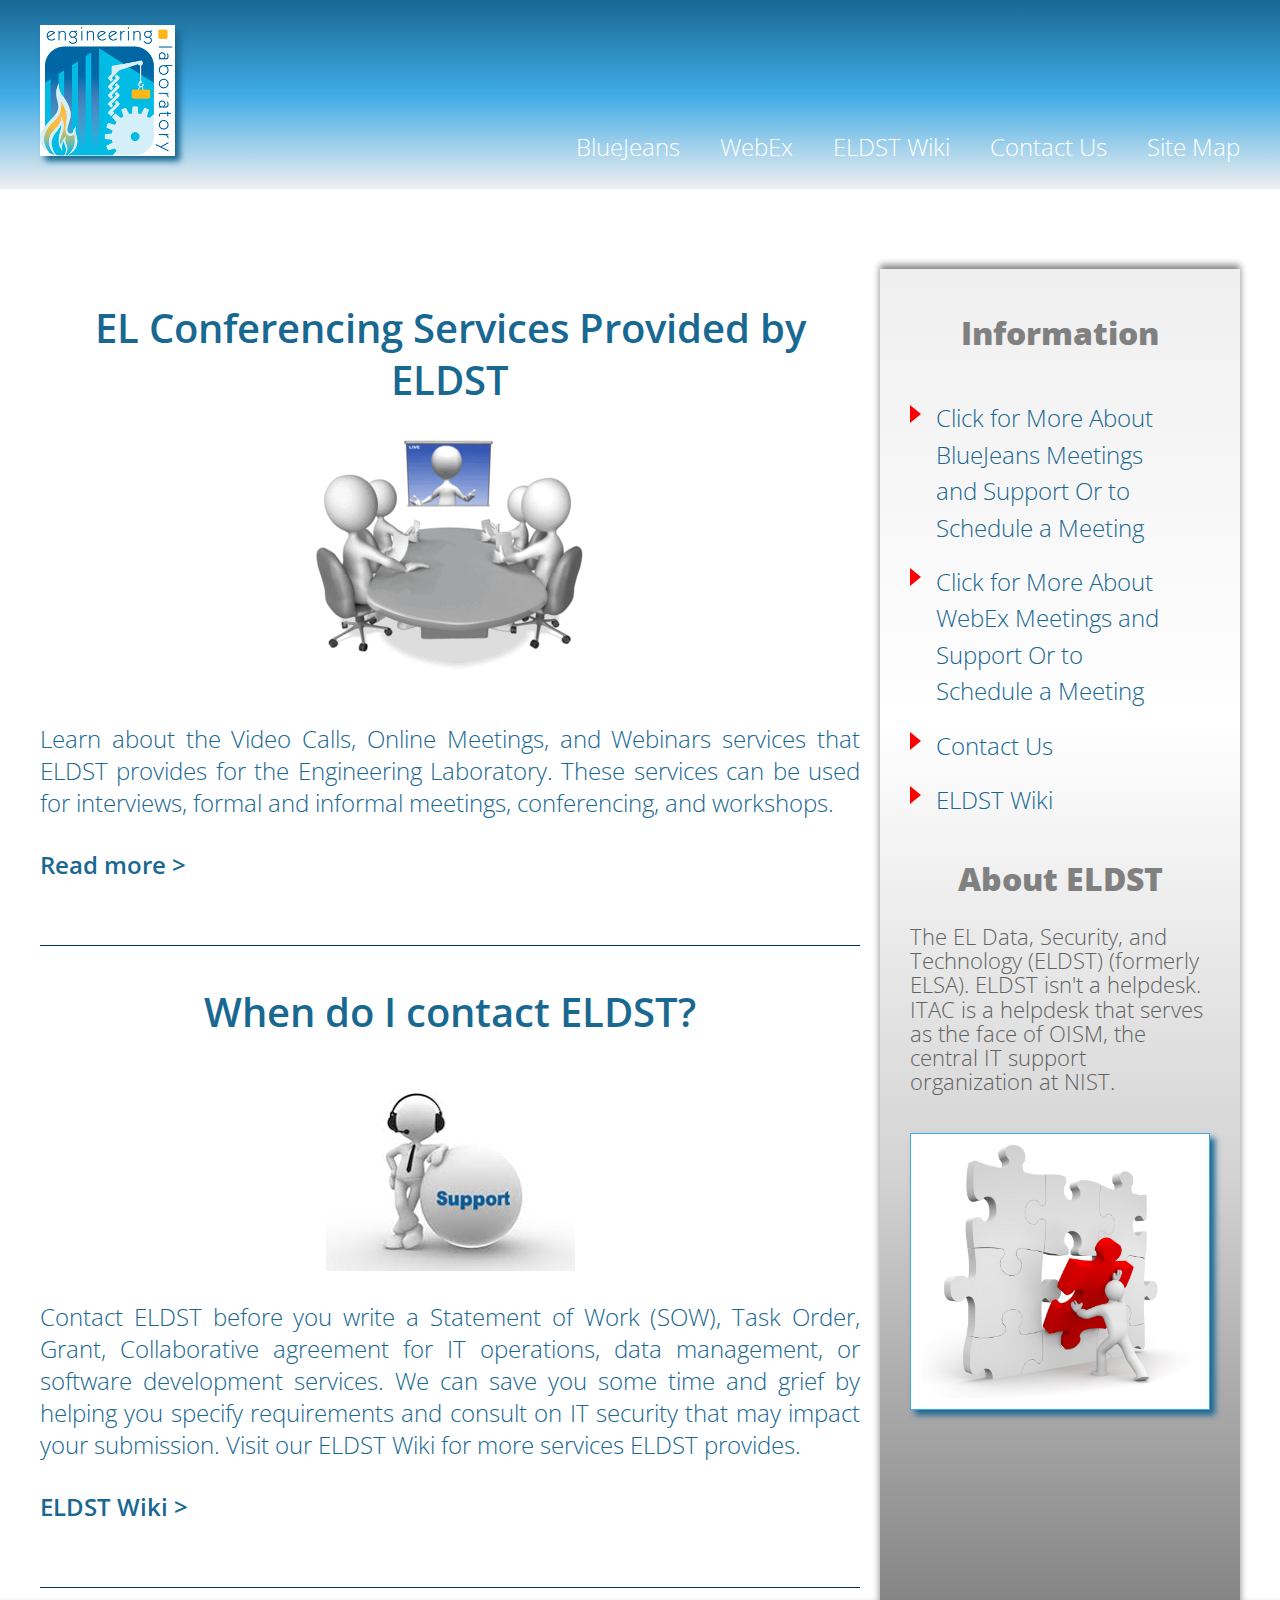
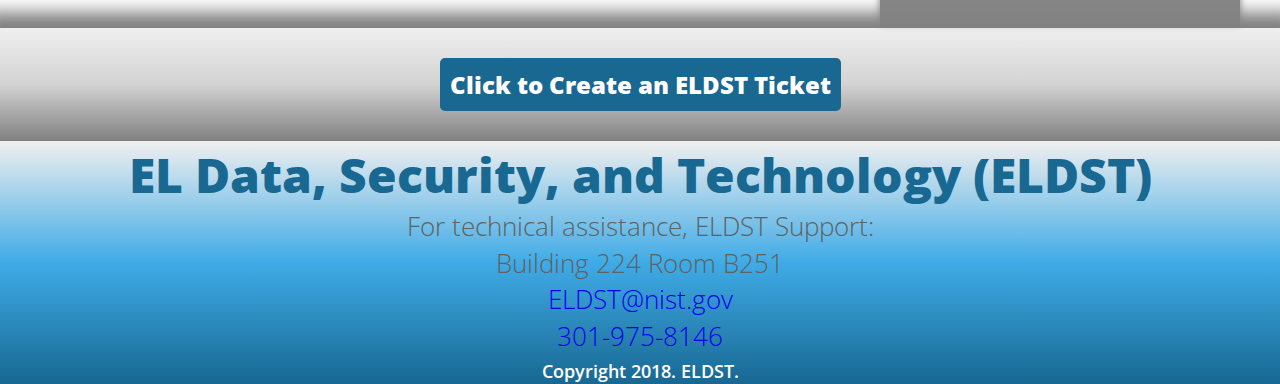
<file: index.html>
<!DOCTYPE html>
<html lang="en">

<head>
  <meta charset="utf-8">
  <meta name="description" content="The perfect personal assistant. Relaxr does your job for you so you can enjoy life as it is meant to be.">

  <title>EL Conferencing Services </title>
  <link href='http://fonts.googleapis.com/css?family=Open+Sans:300italic,300,600,800' rel='stylesheet' type='text/css'>

  <!-- external CSS link -->
  <link rel="stylesheet" href="css/normalize.css">
  <link rel="stylesheet" href="css/style.css">

</head>

<body>
  <header>
    <div class="container">
      <img src="images/el_logo.png" class="logo" alt="Engineering Laboratory Logo">
      <nav>
        <ul>
          <li>
            <a href="bluejeans.html">BlueJeans</a>
          </li>
          <li>
            <a href="webex.html">WebEx</a>
          </li>
          <li>
            <a href="https://www.dokuwiki.org/dokuwiki">ELDST Wiki</a>
          </li>
          <li>
            <a href="contactus.html">Contact Us</a>
          </li>
          <li>
            <a href="options.html">Site Map</a>
          </li>
        </ul>
      </nav>
    </div>
  </header>
  <section class="main">
    <div class="container">
      <section class="posts">
        <article class="post">
          <h2>
            EL Conferencing Services Provided by ELDST
          </h2>
          <img src="images/movingmeeting.gif" alt="Conference Room Meeting">
          <p>Learn about the Video Calls, Online Meetings, and Webinars services that ELDST provides for the Engineering Laboratory.
            These services can be used for interviews, formal and informal meetings, conferencing, and workshops.</p>

          <p class="readmore">
            <a href="#">Read more &gt;</a>
          </p>
          <p class="hide" id="show-this-on-click">You can use Web conferencing software to participate in video and audio meetings using the internet. Features of
            this solution include screen sharing, chat, remote control, presence information, file sharing, recording, and
            capability for audience interaction. There are many benefits of Web conferencing software such as enhanced collaboration,
            affordable long-distance communication, and minimized travel expenses. You can try one of ELDST's web conferencing
            software available in the Engineering Laboratory. ELDST's web conferencing solutions include BlueJeans, WebEx,
            and LiveStream. To schedule and use web conferencing software effectively, you can check out the links above.</p>
          <p class="readless hide">
            <a href="#">Read less &gt;</a>
          </p>
        </article>
        <article class="post">
          <h2>
            When do I contact ELDST?
          </h2>
          <img src="images/support.jpeg" alt="Person Holding a Support ball">
          <p>Contact ELDST before you write a Statement of Work (SOW), Task Order, Grant, Collaborative agreement for IT operations,
            data management, or software development services. We can save you some time and grief by helping you specify
            requirements and consult on IT security that may impact your submission. Visit our ELDST Wiki for more services
            ELDST provides.</p>
          <p class="wiki">
            <a href="https://www.dokuwiki.org/dokuwiki">ELDST Wiki &gt;</a>
          </p>
        </article>
      </section>
      <aside class="sidebar">
        <h3>Information</h3>
        <ul>

          <li>
            <a href="bluejeans.html">Click for More About BlueJeans Meetings and Support Or to Schedule a Meeting</a>
          </li>
          <li>
            <a href="webex.html">Click for More About WebEx Meetings and Support Or to Schedule a Meeting</a>
          </li>
          <li>
            <a href="contactus.html">Contact Us</a>
          </li>
          <li>
            <a href="https://elwiki.el.nist.gov">ELDST Wiki</a>
          </li>
        </ul>
        <h3>About ELDST</h3>

        <p>The EL Data, Security, and Technology (ELDST) (formerly ELSA). ELDST isn't a helpdesk. ITAC is a helpdesk that serves
          as the face of OISM, the central IT support organization at NIST.
        </p>
        <img src="images/puzzle.png" alt="Person Piecing Together the Last Puzzle Piece">
      </aside>
    </div>
  </section>

  <aside class="bottom-cta">
    <a class="button secondary" href="contactus.html">Click to Create an ELDST Ticket</a>
  </aside>
  <footer>
    <h4 class="logo">EL Data, Security, and Technology (ELDST)</h4>

    <ul class="social">
      <li>For technical assistance, ELDST Support:</li>
      <li>Building 224 Room B251</li>
      <li>
        <a href="mailto:help@el.nist.gov"> ELDST@nist.gov</li>
      </li>
      <li>
        301-975-8146
      </li>
    </ul>

    <p class="copyright">Copyright 2018. ELDST.</p>
  </footer>
  <script src="http://ajax.googleapis.com/ajax/libs/jquery/3.3.1/jquery.min.js"></script>
  <script src="js/style.js"></script>
</body>

</html>
</file>
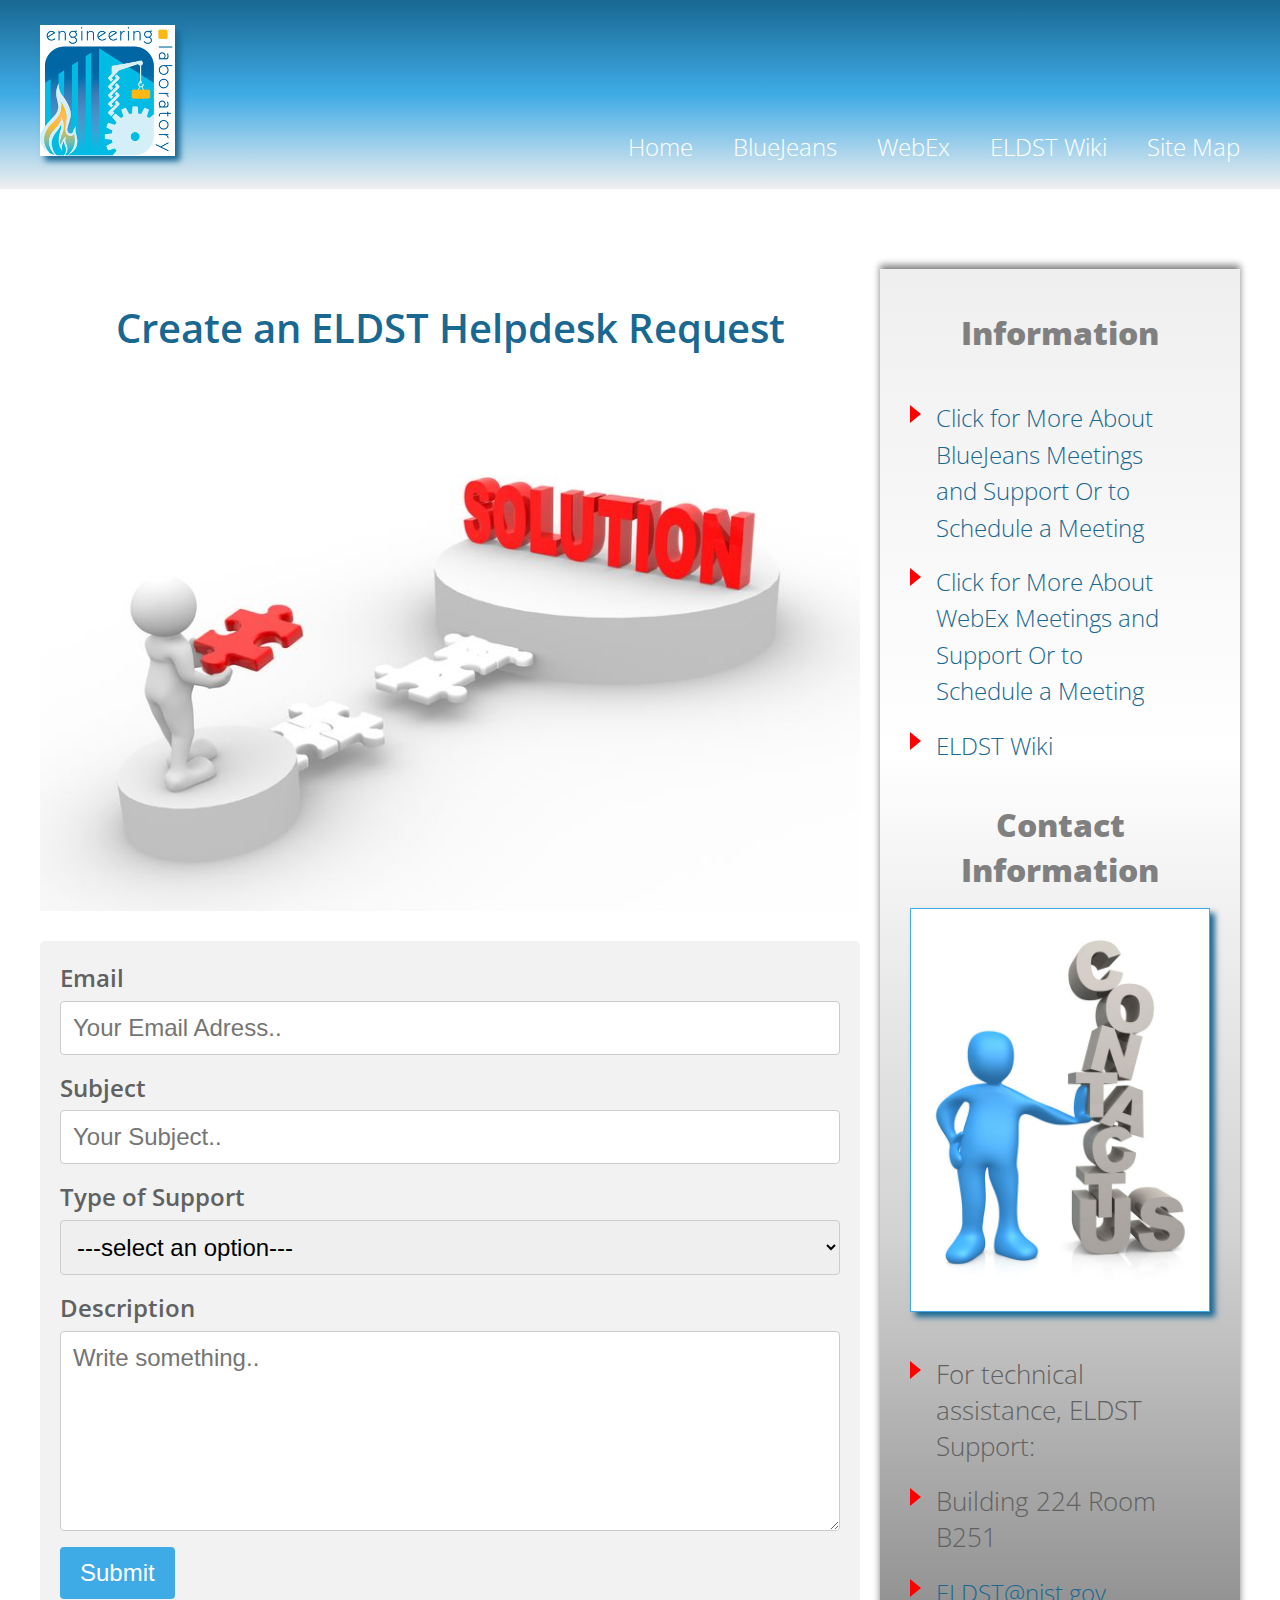
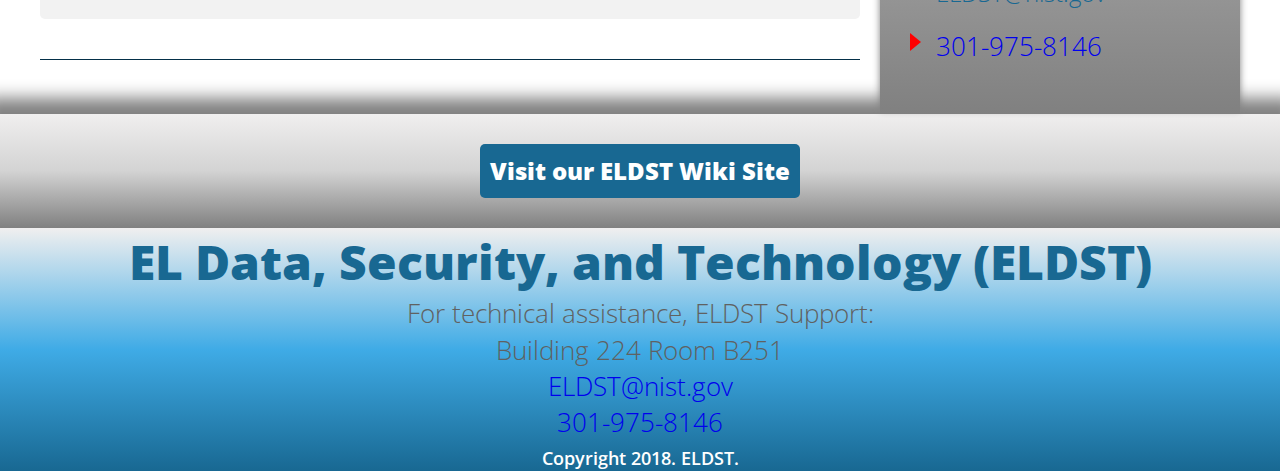
<file: contactus.html>
<!DOCTYPE html>
<html lang="en">

<head>
  <meta charset="utf-8">
  <meta name="description" content="The perfect personal assistant. Relaxr does your job for you so you can enjoy life as it is meant to be.">

  <title>Contact Us </title>
  <link href='http://fonts.googleapis.com/css?family=Open+Sans:300italic,300,600,800' rel='stylesheet' type='text/css'>

  <!-- external CSS link -->
  <link rel="stylesheet" href="css/normalize.css">
  <link rel="stylesheet" href="css/style.css">

</head>

<body>
  <header>
    <div class="container">
      <img src="images/el_logo.png" class="logo" alt="Engineering Laboratory Logo">
      <nav>
        <ul>
          <li>
            <a href="index.html">Home</a>
          </li>
          <li>
            <a href="bluejeans.html">BlueJeans</a>
          </li>
          <li>
            <a href="webex.html">WebEx</a>
          </li>
          <li>
            <a href="https://www.dokuwiki.org/dokuwiki">ELDST Wiki</a>
          </li>
          <li>
            <a href="options.html">Site Map</a>
          </li>
        </ul>
      </nav>
    </div>
  </header>
  <section class="main">
    <div class="container">
      <section class="posts">
        <article class="post">
          <h2>
            Create an ELDST Helpdesk Request
          </h2>
          <img src="images/puzzle-solution.jpg" alt="Puzzle Solution">
          <div class="form">
            <form method="post" action="thankyou.html">

              <label for="email">Email</label>
              <input type="text" id="email" name="email" placeholder="Your Email Adress.." required>

              <label for="email">Subject</label>
              <input type="text" id="subject" name="subject" placeholder="Your Subject.." required>

              <label for="support">Type of Support</label>
              <select id="support" name="support" required>
                <option value="nothing">---select an option---</option>
                <option value="bluejeans">BlueJeans</option>
                <option value="webex">Webex</option>
                <option value="windows">Windows</option>
                <option value="linux">Linux</option>
                <option value="loanerequipment">Loaner Equipment</option>
                <option value="other">Other</option>
              </select>

              <label for="description">Description</label>
              <textarea id="description" name="description" placeholder="Write something.." style="height:200px"></textarea>

              <input type="submit" value="Submit">

            </form>
        </article>

      </section>
      <aside class="sidebar">
        <h3>Information</h3>
        <ul>

          <li>
            <a href="bluejeans.html">Click for More About BlueJeans Meetings and Support Or to Schedule a Meeting</a>
          </li>
          <li>
            <a href="webex.html">Click for More About WebEx Meetings and Support Or to Schedule a Meeting</a>
          </li>
          <li>
            <a href="https://elwiki.el.nist.gov"> ELDST Wiki</a>
          </li>
        </ul>
        <h3>Contact Information</h3>
        <img src="images/contact-us-pic.jpg" alt="Man Leaning on Contact Us Letters">
        <ul>
          <li>For technical assistance, ELDST Support:</li>
          <li>Building 224 Room B251</li>
          <li>
            <a href="mailto:help@el.nist.gov"> ELDST@nist.gov</li>
          </li>
          <li>
            301-975-8146
          </li>
        </ul>

      </aside>
      </div>
  </section>

  <aside class="bottom-cta">
    <a class="button secondary" href="https://elwiki.el.nist.gov">Visit our ELDST Wiki Site</a>

  </aside>
  <footer>
    <h4 class="logo">EL Data, Security, and Technology (ELDST)</h4>

    <ul class="social">
      <li>For technical assistance, ELDST Support:</li>
      <li>Building 224 Room B251</li>
      <li>
        <a href="mailto:help@el.nist.gov"> ELDST@nist.gov</li>
      </li>
      <li>
        301-975-8146
      </li>
    </ul>

    <p class="copyright">Copyright 2018. ELDST.</p>
  </footer>
  <script src="http://ajax.googleapis.com/ajax/libs/jquery/3.3.1/jquery.min.js"></script>
  <script src="js/style.js"></script>
</body>

</html>
</file>
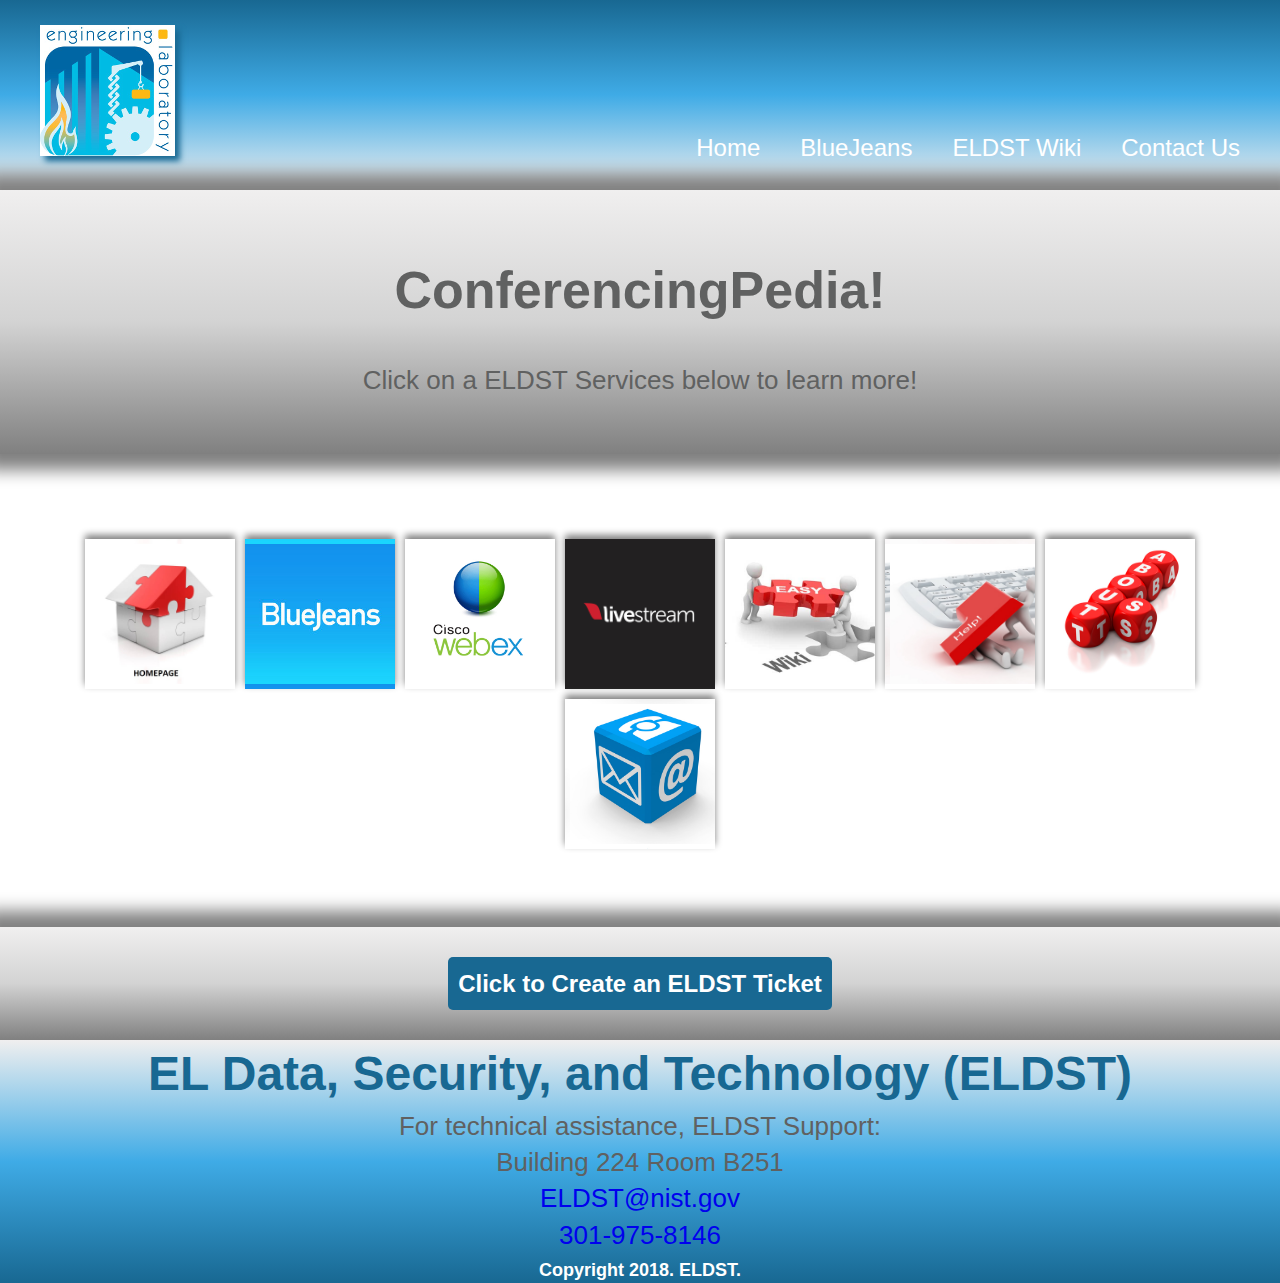
<file: options.html>
<!DOCTYPE html>
<html lang="en">

<head>
	<meta charset="utf-8">
	<meta name="description" content="Your description goes here">
	<meta name="keywords" content="one, two, three">

	<title>ConferencingPedia</title>

	<!-- external CSS link -->
	<link rel="stylesheet" href="css/normalize.css">
	<link rel="stylesheet" href="css/style.css">

</head>

<body>

	<header>
		<div class="container">
			<img src="images/el_logo.png" class="logo" alt="Engineering Laboratory Logo">
			<nav>
				<ul>
					<li>
						<a href="index.html">Home</a>
					</li>
					<li>
						<a href="bluejeans.html">BlueJeans</a>
					</li>
					<li>
						<a href="https://www.dokuwiki.org/dokuwiki">ELDST Wiki</a>
					</li>
					<li>
						<a href="contactus.html">Contact Us</a>
					</li>
				</ul>
			</nav>
		</div>
	</header>
	<aside class="bottom-cta">
		<div class="title">
			<h1>ConferencingPedia!</h1>
			<p>Click on a ELDST Services below to learn more!</p>
		</div>
	</aside>
	<div class="main clearfix">
		<ul class="info clearfix">

			<li class="home" onclick="location.href= 'index.html';"></li>
			<li class="bluejeans"></li>
			<li class="webex"></li>
			<li class="livestream"></li>
			<li class="eldstwiki"></li>
			<li class="ticket" onclick="location.href= 'contactus.html';"></li>
			<li class="aboutus"></li>
			<li class="contactus"></li>



		</ul>

		<div class="results">
			<h2 id="title"></h2>
			<p id="description"></p>
		</div>
	</div>

	<aside class="bottom-cta">
		<a class="button secondary" href="contactus.html">Click to Create an ELDST Ticket</a>
	</aside>
	<footer>
		<h4 class="logo">EL Data, Security, and Technology (ELDST)</h4>

		<ul class="social">
			<li>For technical assistance, ELDST Support:</li>
			<li>Building 224 Room B251</li>
			<li>
				<a href="mailto:help@el.nist.gov"> ELDST@nist.gov</li>
			</li>
			<li>
				301-975-8146
			</li>
		</ul>

		<p class="copyright">Copyright 2018. ELDST.</p>
	</footer>
	<script src="http://ajax.googleapis.com/ajax/libs/jquery/2.1.3/jquery.min.js"></script>
	<script src="js/style.js"></script>
</body>

</html>
</file>
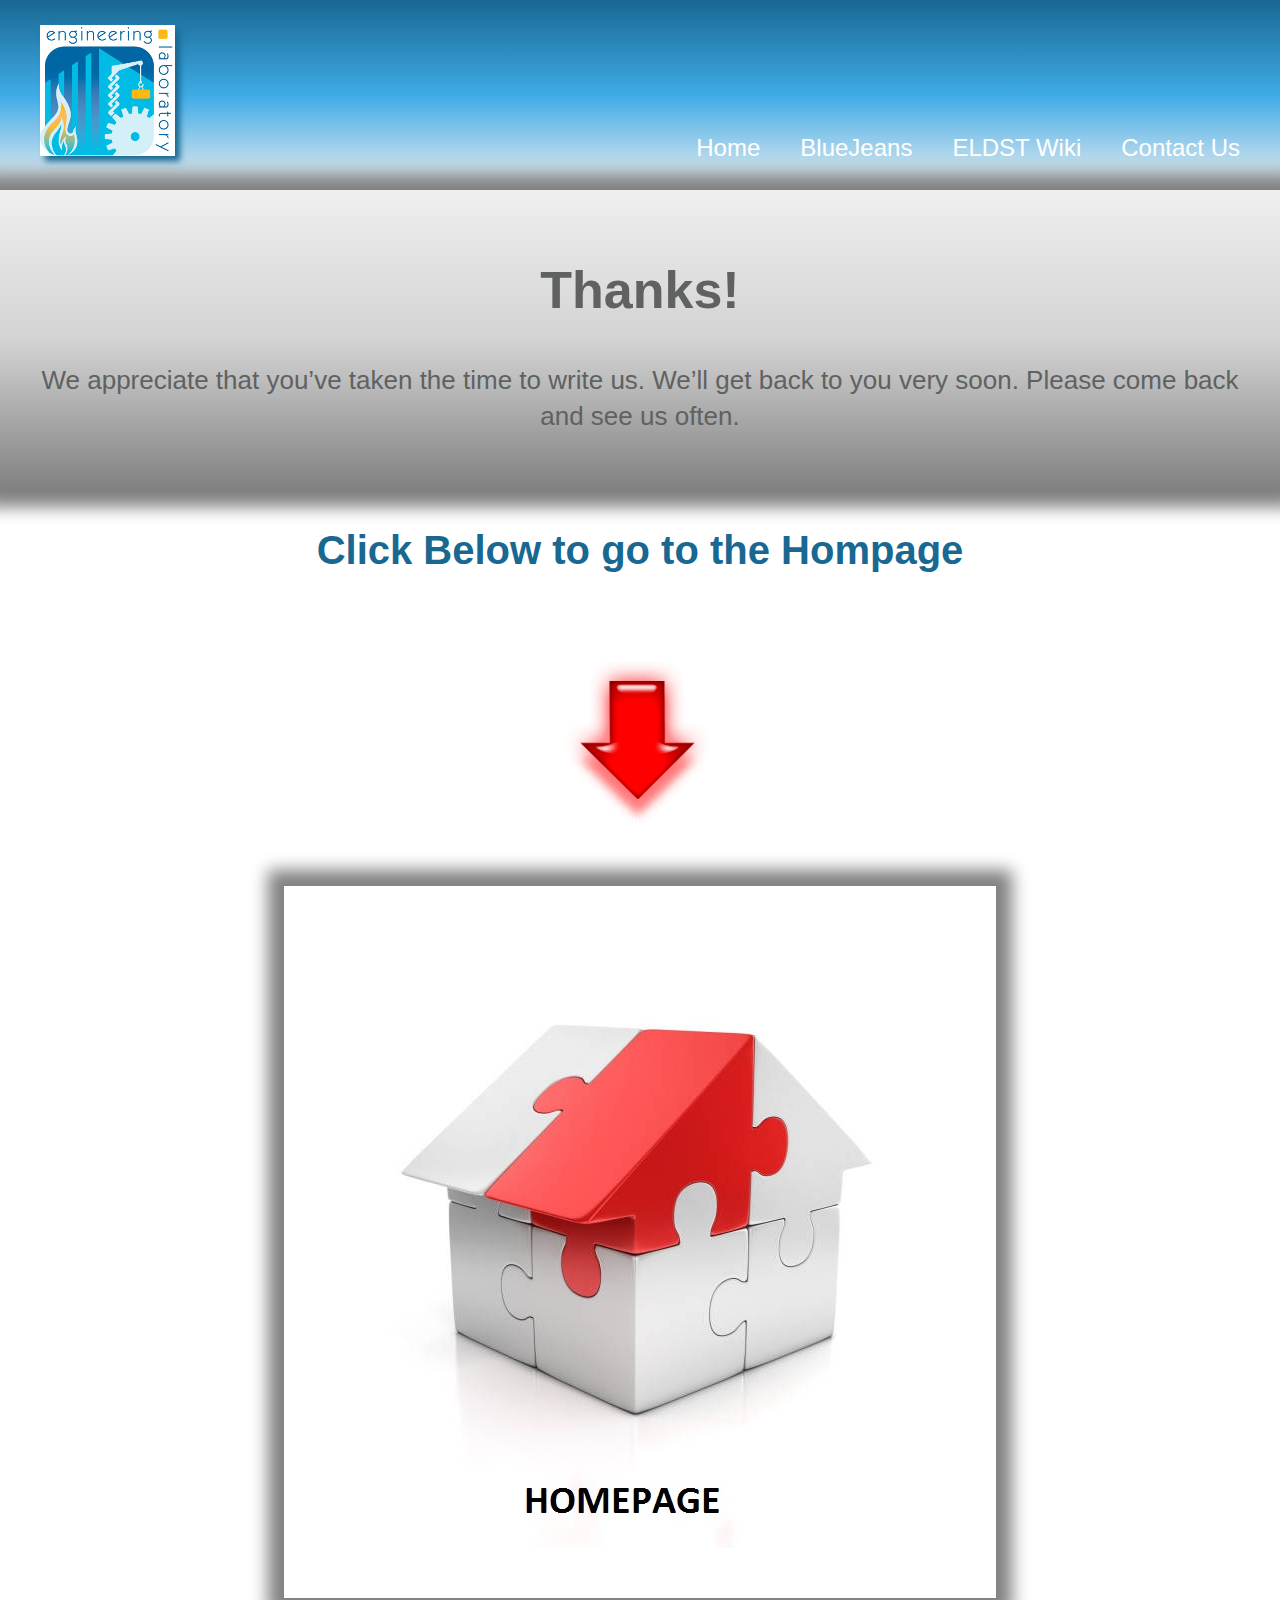
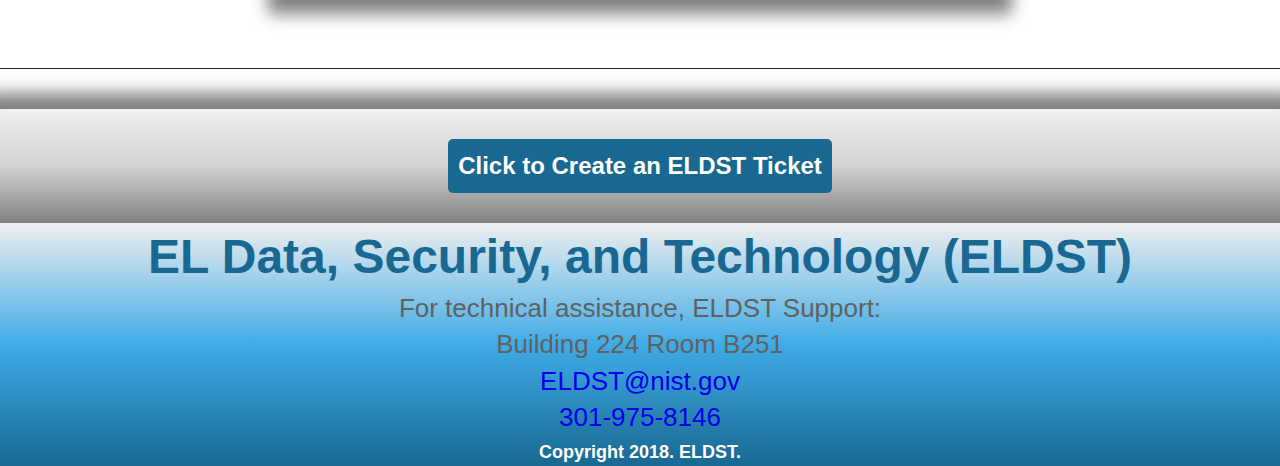
<file: thankyou.html>
<!DOCTYPE html>
<html lang="en">

<head>
  <meta charset="utf-8">
  <meta name="description" content="Your description goes here">
  <meta name="keywords" content="one, two, three">

  <title>ConferencingPedia</title>

  <!-- external CSS link -->
  <link rel="stylesheet" href="css/normalize.css">
  <link rel="stylesheet" href="css/style.css">

</head>

<body>

  <header>
    <div class="container">
      <img src="images/el_logo.png" class="logo" alt="Engineering Laboratory Logo">
      <nav>
        <ul>
          <li>
            <a href="index.html">Home</a>
          </li>
          <li>
            <a href="bluejeans.html">BlueJeans</a>
          </li>
          <li>
            <a href="https://www.dokuwiki.org/dokuwiki">ELDST Wiki</a>
          </li>
          <li>
            <a href="contactus.html">Contact Us</a>
          </li>
        </ul>
      </nav>
    </div>
  </header>
  <aside class="bottom-cta">
    <div class="title">
      <h1>Thanks!</h1>
      <p>
        We appreciate that you’ve taken the time to write us. We’ll get back to you very soon. Please come back and see us often.</p>


    </div>
  </aside>
  <aside class="post">
    <h2> Click Below to go to the Hompage</h2>

    <a class="down" href="index.html">
      <img src="images/downarrow.gif" alt="red down arrow">
    </a>


    <a class="gohome" href="index.html">
      <img src="images/home.jpg" alt="puzzlehouse">
    </a>
  </aside>
  <aside class="bottom-cta">
    <a class="button secondary" href="contactus.html">Click to Create an ELDST Ticket</a>
  </aside>
  <footer>
    <h4 class="logo">EL Data, Security, and Technology (ELDST)</h4>

    <ul class="social">
      <li>For technical assistance, ELDST Support:</li>
      <li>Building 224 Room B251</li>
      <li>
        <a href="mailto:help@el.nist.gov"> ELDST@nist.gov</li>
      </li>
      <li>
        301-975-8146
      </li>
    </ul>

    <p class="copyright">Copyright 2018. ELDST.</p>
  </footer>
  <script src="http://ajax.googleapis.com/ajax/libs/jquery/2.1.3/jquery.min.js"></script>
  <script src="js/style.js"></script>
</body>

</html>
</file>
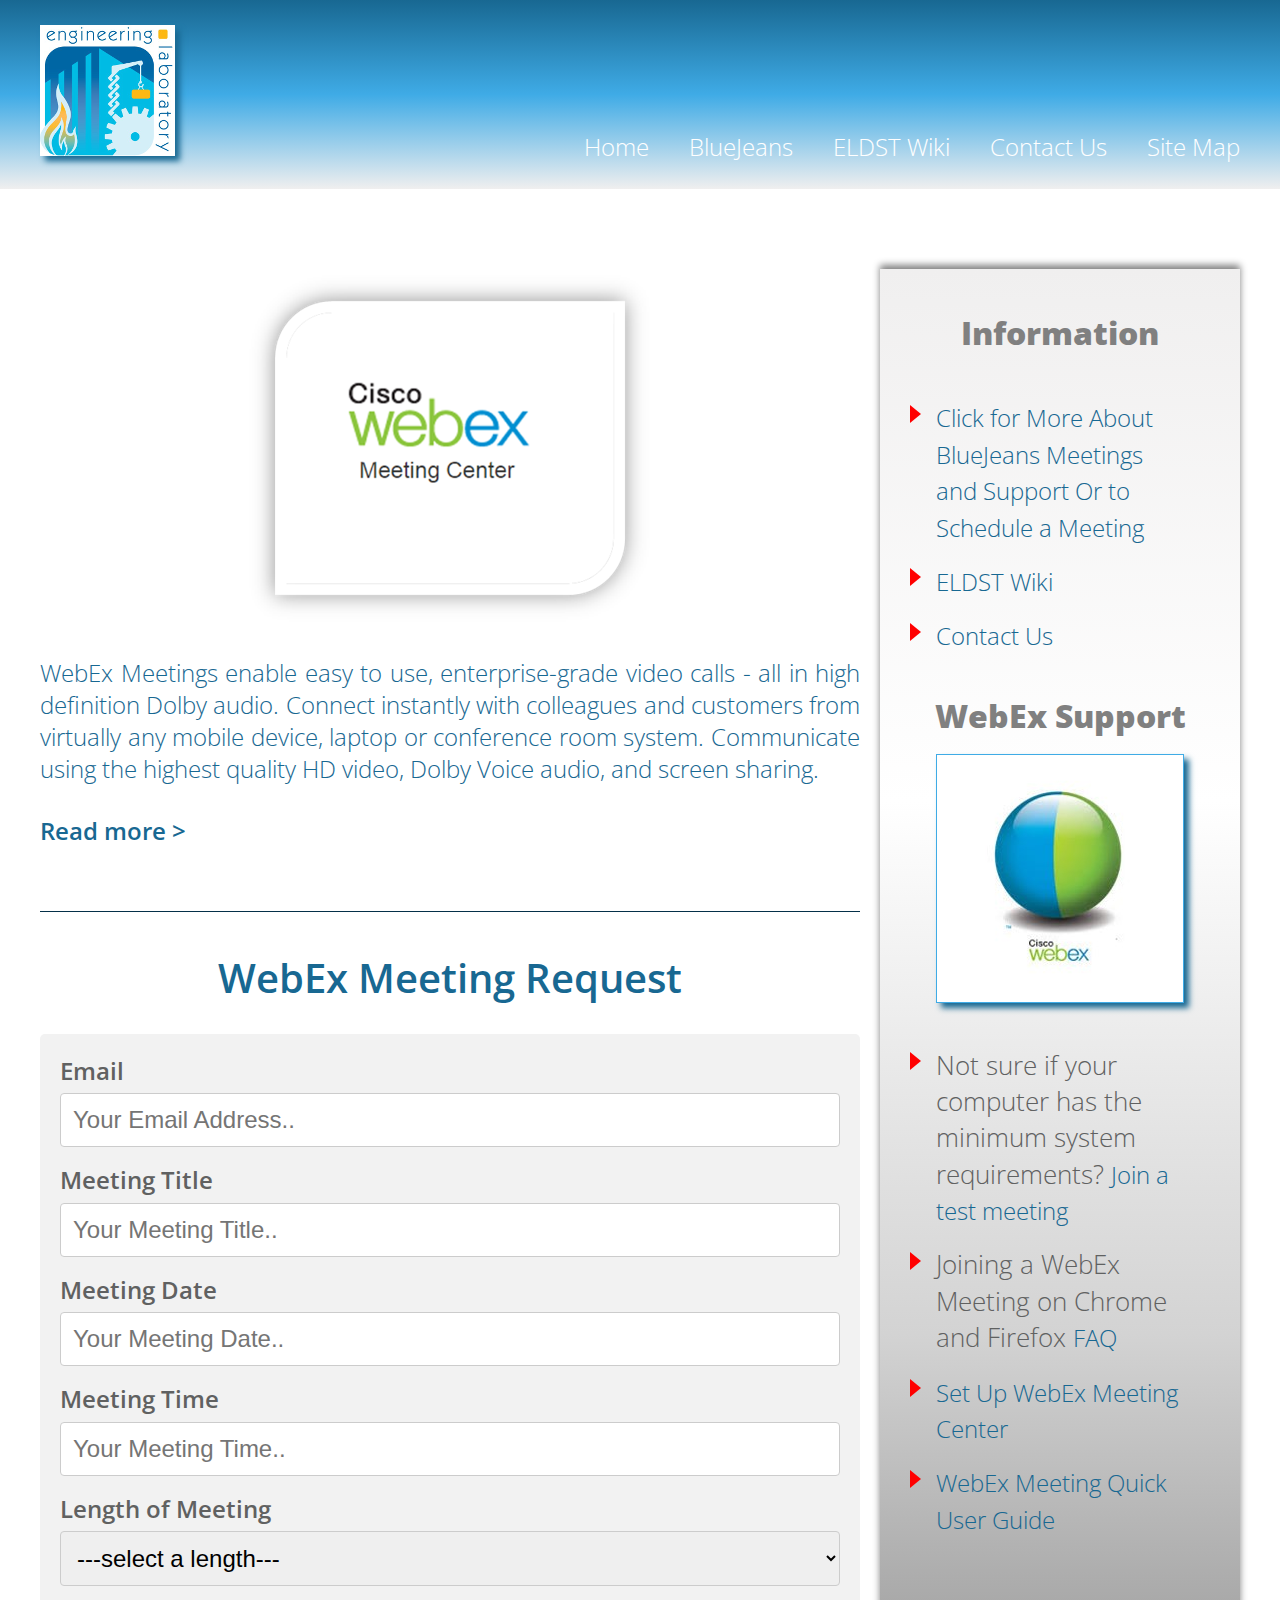
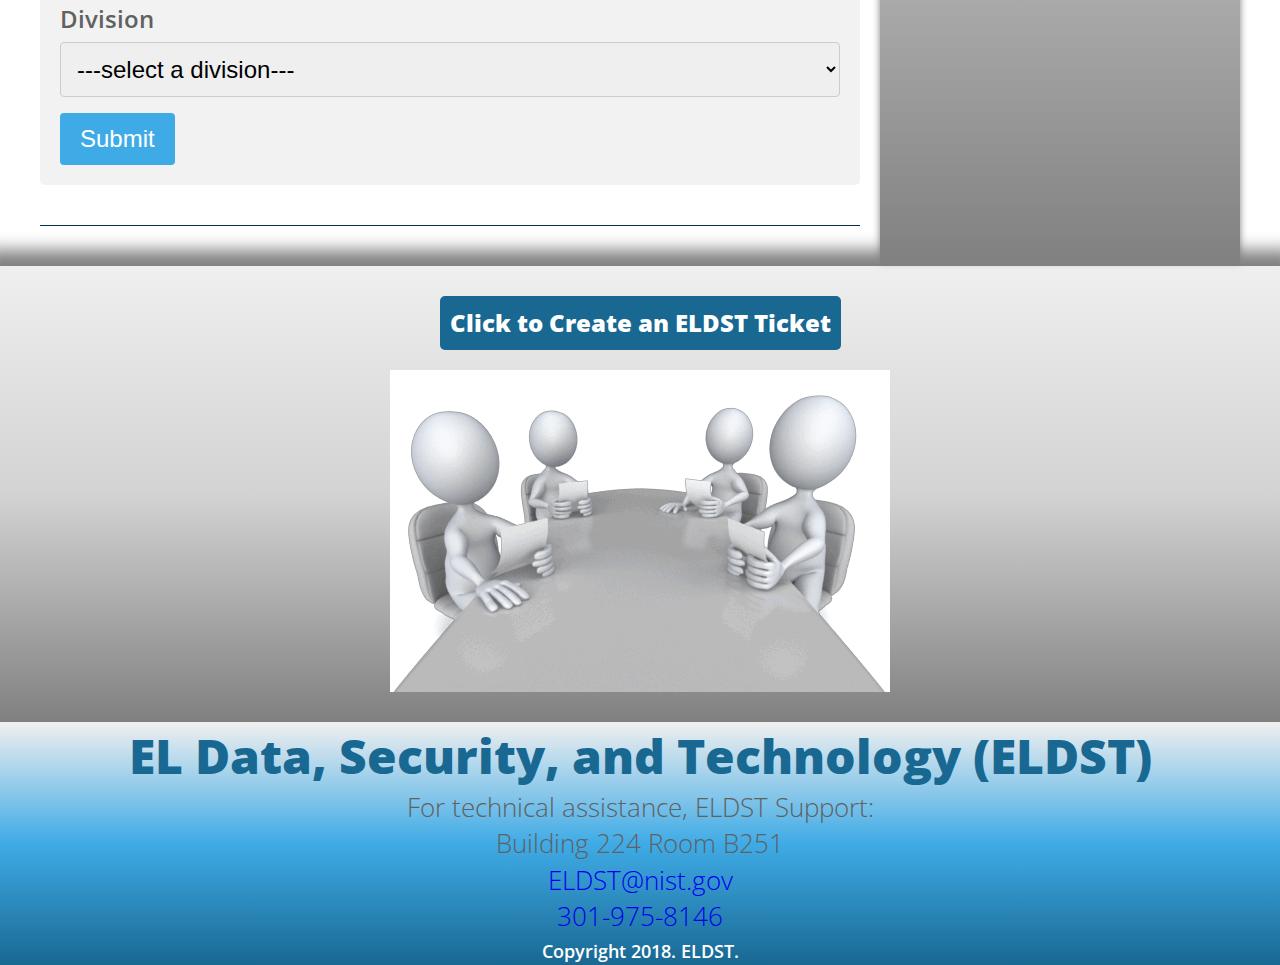
<file: webex.html>
<!DOCTYPE html>
<html lang="en">

<head>
  <meta charset="utf-8">
  <meta name="description" content="The perfect personal assistant. Relaxr does your job for you so you can enjoy life as it is meant to be.">

  <title>WebEx </title>
  <link href='http://fonts.googleapis.com/css?family=Open+Sans:300italic,300,600,800' rel='stylesheet' type='text/css'>

  <!-- external CSS link -->
  <link rel="stylesheet" href="css/normalize.css">
  <link rel="stylesheet" href="css/style.css">

</head>

<body>
  <header>
    <div class="container">
      <img src="images/el_logo.png" class="logo" alt="Engineering Laboratory Logo">
      <nav>
        <ul>
          <li>
            <a href="index.html">Home</a>
          </li>
          <li>
            <a href="bluejeans.html">BlueJeans</a>
          </li>
          <li>
            <a href="https://www.dokuwiki.org/dokuwiki">ELDST Wiki</a>
          </li>
          <li>
            <a href="contactus.html">Contact Us</a>
          </li>
          <li>
            <a href="options.html">Site Map</a>
          </li>
        </ul>
      </nav>
    </div>
  </header>
  <section class="main">
    <div class="container">
      <section class="posts">
        <article class="post">

          <img src="images/webex_meetingcenter.png" alt="WebEx Logo">
          <p>WebEx Meetings enable easy to use, enterprise-grade video calls - all in high definition Dolby audio. Connect instantly
            with colleagues and customers from virtually any mobile device, laptop or conference room system. Communicate
            using the highest quality HD video, Dolby Voice audio, and screen sharing.</p>

          <p class="readmore">
            <a href="#">Read more &gt;</a>
          </p>
          <p class="hide" id="show-this-on-click">Simple, Immersive, and Video Conferencing. Maximum number of participants allowed in a BlueJeans meeting: 100 participants.
            Easy to Use - Host, join and schedule one touch video meetings from anywhere, on any device. Experience consistent,
            flawless video conferencing across devices and platforms. Immersive Experience - HD video calls with stunningly
            clear audio makes you feel like you’re in the same room, even if you’re thousands of miles away. Enhanced Collaboration
            - Drive efficiencies across the workplace with robust, out-of-the-box collaboration tools and integrated workflow
            applications. Connect instantly with colleagues and customers from virtually any mobile device, laptop or conference
            room system. Screen Sharing and Collaboration. Instantly share your latest presentations, documents and video
            clips. Share your entire screen or a single application. Join meetings from laptops, room systems, mobile devices,
            and phones - no download required.</p>
          <p class="readless hide">
            <a href="#">Read less &gt;</a>
          </p>
        </article>
        <article class="post">
          <h2>
            WebEx Meeting Request
          </h2>

          <div class="form">
            <form method="post" action="thankyou.html">

              <label for="email">Email</label>
              <input type="text" id="email" name="email" placeholder="Your Email Address.." required>

              <label for="meetingtitle">Meeting Title</label>
              <input type="text" id="meetingtitle" name="meetingtitle" placeholder="Your Meeting Title.." required>

              <label for="meetingdate">Meeting Date</label>
              <input type="text" id="meetingdate" name="meetingdate" placeholder="Your Meeting Date.." required>

              <label for="meetingtime">Meeting Time</label>
              <input type="text" id="meetingtime" name="meetingtime" placeholder="Your Meeting Time.." required>

              <label for="Length">Length of Meeting</label>
              <select id="Length" name="Length">
                <option value="nothing">---select a length---</option>
                <option value="onehour">One Hour</option>
                <option value="twohour">Two Hour</option>
                <option value="threehour">Three Hour</option>
                <option value="allday">All Day</option>
              </select>

              <label for="division">Division</label>
              <select id="division" name="division" required>
                <option value="nothing">---select a division---</option>
                <option value="730">730</option>
                <option value="731">731</option>
                <option value="732">732</option>
                <option value="733">733</option>
                <option value="734">734</option>
                <option value="735">735</option>
              </select>



              <input type="submit" value="Submit">

            </form>
          </div>
        </article>
      </section>
      <aside class="sidebar">
        <h3>Information</h3>
        <ul>

          <li>
            <a href="bluejeans.html">Click for More About BlueJeans Meetings and Support Or to Schedule a Meeting</a>
          </li>
          <li>
            <a href="https://elwiki.el.nist.gov"> ELDST Wiki</a>
          </li>
          <li>
            <a href="contactus.html">Contact Us</a>
          </li>
        </ul>
        <h3>WebEx Support</h3>
        <img src="images/webex-logo.jpg" alt="WebEx Logo with Globe">
        <ul>
          <li>Not sure if your computer has the minimum system requirements?
            <a href="https://www.webex.com/test-meeting.html">Join a test meeting</a>
          </li>
          <li>Joining a WebEx Meeting on Chrome and Firefox
            <a href="https://support.webex.com/webex/meetings/en_US/chrome-firefox-join-faq.htm?utm_campaign=WebExCustom_NetscapePlugin-SMurp-Y13Q4-NA-D-CCWx-Serv&utm_medium=email&utm_source=intercall&elq=f7c4cf06d227422c9b43889d35c3d176&elqCampaignId=">FAQ</a>
          </li>
          <li>
            <a href="https://elwiki.el.nist.gov/set_up_webex_meeting_center">Set Up WebEx Meeting Center</a>
          </li>
          <li>
            <a href="WebExMeeting_QuickUserGuide.pdf">WebEx Meeting Quick User Guide</a>
          </li>

        </ul>

      </aside>
    </div>
  </section>

  <aside class="bottom-cta">
    <a class="button secondary" href="contactus.html">Click to Create an ELDST Ticket</a>
    <img src="images/animated-images.gif" alt="Three Amigos at the Round Table">
  </aside>
  <footer>
    <h4 class="logo">EL Data, Security, and Technology (ELDST)</h4>

    <ul class="social">
      <li>For technical assistance, ELDST Support:</li>
      <li>Building 224 Room B251</li>
      <li>
        <a href="mailto:help@el.nist.gov"> ELDST@nist.gov</li>
      </li>
      <li>
        301-975-8146
      </li>
    </ul>

    <p class="copyright">Copyright 2018. ELDST.</p>
  </footer>
  <script src="http://ajax.googleapis.com/ajax/libs/jquery/3.3.1/jquery.min.js"></script>
  <script src="js/style.js"></script>
</body>

</html>
</file>
<file: css/style.css>
/******************************************
/* SETUP
/*******************************************/

/* Box Model Hack */

html {
  box-sizing: border-box;
}

*,
*::before,
*::after {
  box-sizing: inherit;
}

.sidebar li:before {
  content: "";
  border-color: transparent red;
  border-style: solid;
  border-width: 0.35em 0 0.35em 0.45em;
  display: block;
  height: 0;
  width: 0;
  left: -1em;
  top: 0.9em;
  position: relative;
}

/******************************************
/* BASE STYLES
/*******************************************/

body {
  color: #f0efef;
  font-size: 26px;
  line-height: 1.4;
  color: #606161;
  font-family: 'Open Sans', Helvetica, Arial, sans-serif;
  font-weight: 300;
}

a {
  text-decoration: none;
}

h3 {
  color: #033048;
  font-size: 40px;
  font-weight: 600;
  margin-bottom: 40px;
}

blockquote {
  font-size: 36px;
  font-weight: 300;
  font-style: italic;
  text-align: center;
  max-width: 580px;
  margin: 0 auto;
}

blockquote span {
  font-weight: 600;
  display: block;
  font-style: normal;
}

img {
  max-width: 100%;
}

/******************************************
/* LAYOUT
/*******************************************/

/* Center the container */

.container {
  max-width: 1200px;
  margin: 0 auto;
}

.hide {
  display: none;
}

/******************************************
/* BUTTONS
/*******************************************/

.button {
  border-radius: 5px;
  font-weight: 800;
  padding: 12px 0;
  min-width: 280px;
  font-size: 28px;
  text-align: center;
  display: inline-block;
}

.primary {
  background: #f9e42e;
  color: #033048;
}

.secondary {
  background: #186892;
  color: #fff;
  font-size: 24px;
  padding: 10px;
}

/******************************************
/* FORM
/*******************************************/

/* Style inputs with type="text", select elements and textareas */

input[type=text],
select,
textarea {
  width: 100%;
  /* Full width */
  padding: 12px;
  /* Some padding */
  border: 1px solid #ccc;
  /* Gray border */
  border-radius: 4px;
  /* Rounded borders */
  box-sizing: border-box;
  /* Make sure that padding and width stays in place */
  margin-top: 6px;
  /* Add a top margin */
  margin-bottom: 16px;
  /* Bottom margin */
  resize: vertical/* Allow the user to vertically resize the textarea (not horizontally) */
}

/* Style the submit button with a specific background color etc */

input[type=submit] {
  background-color: #3fabe6;
  color: white;
  padding: 12px 20px;
  border: none;
  border-radius: 4px;
  cursor: pointer;
}

/* When moving the mouse over the submit button, add a darker green color */

input[type=submit]:hover {
  background-color: #3fabe6;
}

/* Add a background color and some padding around the form */

.form {
  font-size: 24px;
  font-weight: 600;
  border-radius: 5px;
  background-color: #f2f2f2;
  padding: 20px;
}

.center {
  margin: auto;
  width: 60%;
  padding: 20px;
  box-shadow: 0 4px 8px 0 rgba(0, 0, 0, 0.2), 0 6px 20px 0 rgba(0, 0, 0, 0.19);
}

.hideform {
  display: none;
}

/* FORM */

/******************************************
/* HEADER
/*******************************************/

.logo {
  font-size: 48px;
  font-weight: 800;
}

.logo img {
  box-shadow: 0px 0px 16px 16px white;
}

header {
  background: linear-gradient(#186892, #3fabe6, #f0efef);
  ;
  padding: 25px;
  text-align: center;
}

@media(min-width: 768px) {
  header .container {
    display: flex;
    align-items: baseline;
    justify-content: space-between;
  }
}

header .logo {
  color: #fff;
  box-shadow: 5px 5px 6px #186892;
}

/******************************************
/* NAV
/*******************************************/

nav ul {
  margin: 0;
  padding: 0;
}

@media(min-width: 768px) {
  nav ul {
    display: flex;
  }
}

nav li {
  font-size: 24px;
}

@media(min-width: 768px) {
  nav li {
    margin-left: 40px;
  }
}

nav li:first-child {
  margin-left: 0;
}

nav a {
  color: white;
}

/******************************************
/* MAIN
/*******************************************/

.main {
  margin-top: 80px;
  padding-left: 25px;
  padding-right: 25px;
}

.main img {
  display: block;
  margin-right: auto;
  margin-left: auto;
}

@media(min-width: 768px) {
  .main .container {
    display: flex;
  }
}

.posts {
  vertical-align: top;
}

@media(min-width: 768px) {
  .posts {
    padding-right: 20px;
    width: 70%;
  }
}

.sidebar {
  vertical-align: top;
}

@media(min-width: 768px) {
  .sidebar {
    min-width: 240px;
    width: 30%;
  }
}

.post {
  border-bottom: 1px solid #043049;
  padding-bottom: 40px;
  margin-bottom: 40px;
}

.post h2 {
  font-weight: 600;
  font-size: 40px;
  line-height: 1.3;
  margin-bottom: 30px;
}

.post h2 {
  color: #186892;
  text-align: center;
}

.post img {
  margin-bottom: 30px;
}

.post p {
  font-size: 24px;
  line-height: 1.333;
  color: #186892;
  text-align: justify;
}

.readmore,
.readless,
.wiki {
  text-align: right;
  margin-top: 30px;
}

.readmore a,
.readless a,
.wiki a {
  color: #186892;
  font-weight: 600;
}

.sidebar {
  box-shadow: 0px -4px 7px grey;
  background: linear-gradient( #f0efef, white, lightgrey, grey);
  border-color: #3fabe6;
  padding: 10px 30px 10px 30px;
  max-width: 100%;
  /* margin: 25px; */
}

.sidebar h3 {
  font-size: 32px;
  font-weight: 800;
  margin-bottom: 15px;
  color: grey;
  text-align: center;
}

.sidebar ul {
  margin-bottom: 40px;
  padding: 0 1em;
  list-style: none;
}

.sidebar ul li a {
  color: #186892;
  font-size: 24px;
}

.sidebar p {
  font-size: 22px;
  line-height: 1.1;
  margin-bottom: 40px;
  text-align: left, justify;
}

.sidebar p a {
  color: #186892;
  font-weight: 600;
}

.sidebar img {
  box-shadow: 5px 5px 6px #186892;
  padding: 10px;
  border: 1px solid #3fabe6;
  background: white;
}

/******************************************
/* BOTTOM CTA
/*******************************************/

.bottom-cta {
  background: linear-gradient(#f0efef, lightgrey, grey);
  box-shadow: 0 0 16px 16px grey;
  padding: 30px;
  text-align: center;
}

.bottom-cta img {
  margin-left: auto;
  margin-right: auto;
  margin-top: 20px;
  display: block;
}

/******************************************
/* FOOTER
/*******************************************/

footer {
  background: linear-gradient(#f0efef, #3fabe6, #186892);
  /* padding: 65px 0 45px; */
  text-align: center;
}

footer .logo {
  color: #186892;
  /* margin-bottom: 68px; */
}

footer h4 {
  margin: 0;
}

footer p {
  font-size: 18px;
  color: #fff;
  font-weight: 600;
  margin: 0;
}

.social {
  margin: 0;
  margin-bottom: 5px;
  padding: 0;
  display: inline-flex, stretch;
  list-style-type: none;
}

.social>li {
  margin-left: 26px;
  margin-right: 26px;
}

/******************************************
/* Options Page
/*******************************************/

/******************************************
/* LAYOUT
/*******************************************/

.results {
  /* float: left; */
  /* width: 450px; */
  padding: 20px;
}

.info {
  list-style-type: none;
  margin: 0;
  padding: 0;
  max-width: 100%;
  display: flex;
  flex-wrap: wrap;

  /* float: left; */
}

.main ul{
  justify-content: center;
}

.info li {
  height: 150px;
  width: 150px;
  border: 5px solid transparent;
  background-size: cover;
  float: left;
  cursor: pointer;
  text-shadow: 1px 1px 0 rgba(255, 255, 255, .8);
  padding: 50px;
  margin: 5px;
  box-shadow: 0px -4px 7px grey;

}

.info .active {
  border-color: red;
}

.webex {
  background-image: url('../images/cisco-webex.jpg');
}

.bluejeans {
  background-image: url('../images/bluejeansoptions.jpg');
}

.livestream {
  background-image: url('../images/livestream_options.jpg');
}

.aboutus {
  background-image: url('../images/about-us-red.jpg');
}

.contactus {
  background-image: url('../images/contactusdice.jpg');
}

.eldstwiki {
  background-image: url('../images/wiki.jpg');
}

.ticket {
  background-image: url('../images/ticket.jpg');
}

.home {
  background-image: url('../images/home.jpg');
}

/* THANK YOU */

.gohome img {
  display: block;
  margin-left: auto;
  margin-right: auto;
  max-width: 100%;
  height: 50%;
  padding: 50px;
  box-shadow: 0 0 16px 16px grey;
}

.down img {
  display: block;
  margin-left: auto;
  margin-right: auto;
  max-width: 100%;
}
</file>
